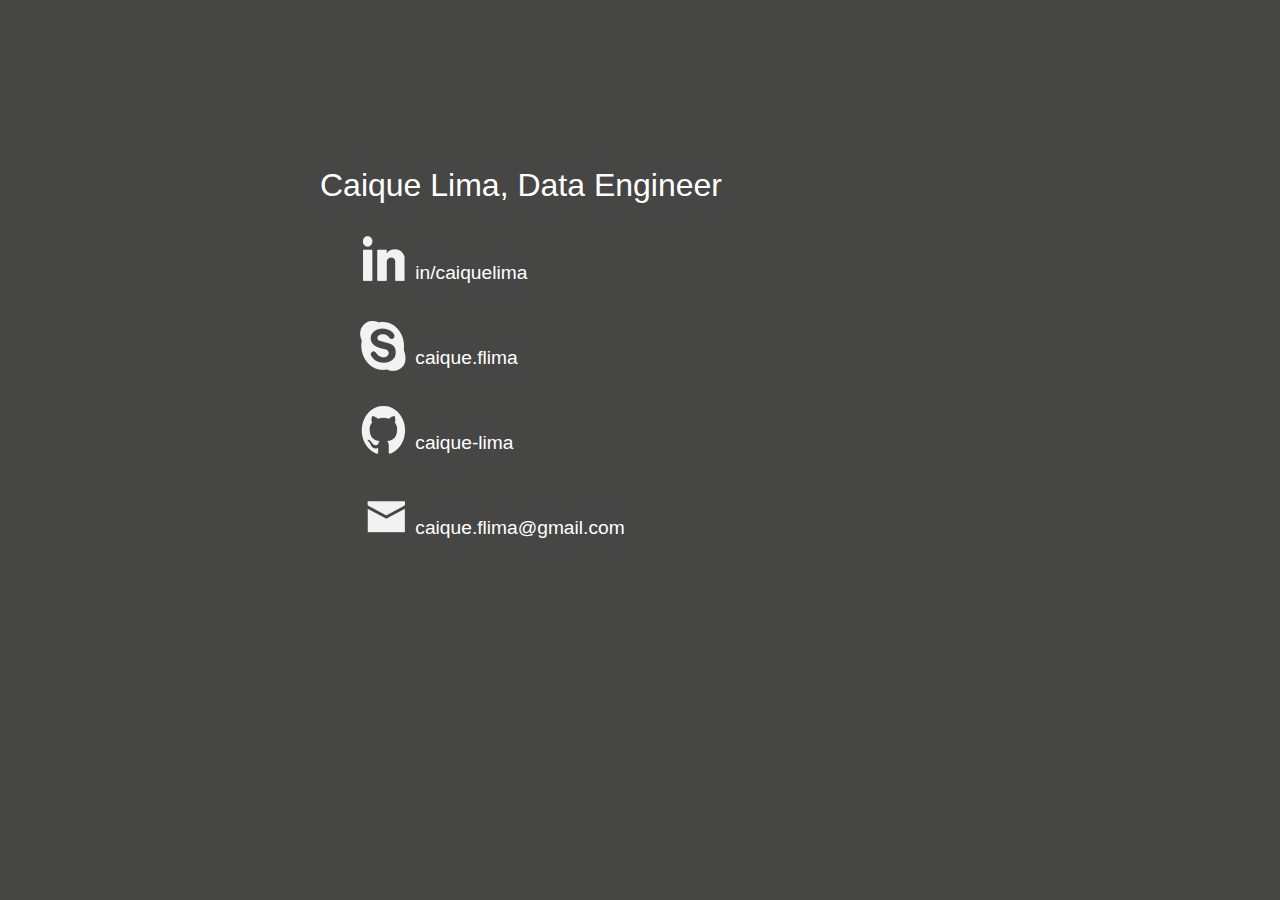
<file: index.html>
<html>
<head>
    <title>Caique Lima | Data Engineer</title>
    <meta name="description=" content="">

    <link rel="stylesheet" type="text/css" href="caique-lima.css">

</head>

<body>

    <div class="presentation">
        <div class="info-box">
            <p>Caique Lima, Data Engineer<p>

            <ul class="contact">
                <li>
                    <div class="logo linkedin"></div>
                    <a href="https://www.linkedin.com/in/caiquelima">in/caiquelima</a>
                </li>
                <li>
                    <div class="logo skype"></div>
                    <a href="skype:caique.flima?chat">caique.flima</a>
                </li>
                <li>
                    <div class="logo github"></div>
                    <a href="https://github.com/caique-lima">caique-lima</a>
                </li>
                <li>
                    <div class="logo mail"></div>
                    <a href="mailto:caique.flima@gmail.com?subject=Contact - Caique Lima">caique.flima@gmail.com</a>
                </li>
            </ul>

        </div>
    </div>

</body>
</html>
</file>
<file: caique-lima.css>
body{
        margin: 0;
    }

    .fw{
        width: 100%
    }

    .fh{
        height: 100%
    }

    .presentation{
        background-color: #464645;
        height: 100%;
        position: relative;
    }

    .presentation .info-box{
        width: 50%;
        min-width: 300px;
        margin: auto;
        position: absolute;
        top: -20%;
        left: 0;
        bottom: 0;
        right: 0;
        height: 50%;
        min-height: 200px;
    }

    p{
      font-size: 2em;
      color: #fff;
      font-family: 'helvetica neue', helvetica, arial, sans-serif;
      font-weight: 200;
    }

    .contact{
        font-size: 1.2em;
        color: #fff;
        font-family: 'helvetica neue', helvetica, arial, sans-serif;
        font-weight: 200;
        list-style: none;
    }

    .contact li{
        margin-top: 5%
    }

    .contact a{
        vertical-align: super;
        text-decoration: none;
        color: #fff
    }

    .logo{
      background-image: url('contact.png');
      background-repeat: no-repeat;
      display: inline-block;
      width: 50px;
      height: 50px;
    }

    .linkedin {
      background-position: 3px 0px;
    }

    .gplus {
      background-position: -48px 0px;
    }

    .skype {
      background-position: -103px 0px;
    }

    .github {
      background-position: -156px 0px;
    }

    .mail {
      background-position: -205px 0px;
    }
</file>
